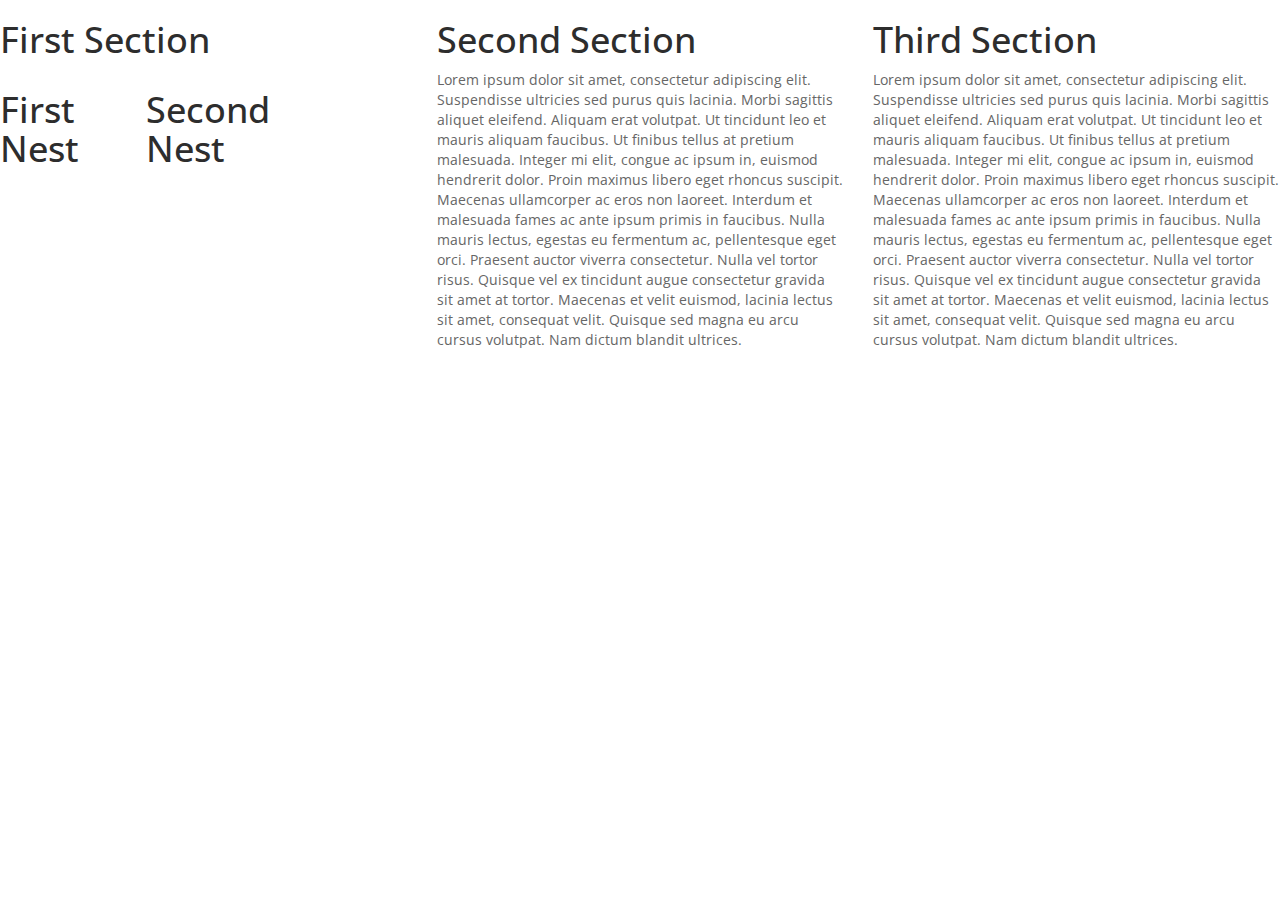
<file: mod_1/index.html>
<html>
	<head>

	<link rel="stylesheet" href="./styles/bootstrap.min.css">
	</head>

	<body>

		<div class="row">

			<div class="col-md-4">
				<h1> First Section</h1>
				<div class="row">
					<div class="col-md-4">
						<h1>First Nest</h1>
					</div>
					<div class="col-md-4">
						<h1>Second Nest</h1>
					</div>

				</div>
			</div>

			<div class="col-md-4">
				<h1> Second Section</h1>
				<p>Lorem ipsum dolor sit amet,
					 consectetur adipiscing elit. Suspendisse ultricies sed purus quis lacinia.
					 Morbi sagittis aliquet eleifend. Aliquam erat volutpat. Ut tincidunt leo et
					 mauris aliquam faucibus. Ut finibus tellus at pretium malesuada.
					 Integer mi elit, congue ac ipsum in, euismod hendrerit dolor. Proin maximus
					 libero eget rhoncus suscipit. Maecenas ullamcorper ac eros non laoreet.
					 Interdum et malesuada fames ac ante ipsum primis in faucibus. Nulla mauris
				   lectus, egestas eu fermentum ac, pellentesque eget orci. Praesent auctor viverra
					 consectetur. Nulla vel tortor risus. Quisque vel ex tincidunt augue consectetur
					 gravida sit amet at tortor. Maecenas et velit euismod, lacinia lectus sit amet,
					 consequat velit. Quisque sed magna eu arcu cursus volutpat. Nam dictum blandit ultrices.
				</p>
			</div>
			<div class="col-md-4">
				<h1> Third Section</h1>
				<p>Lorem ipsum dolor sit amet,
					 consectetur adipiscing elit. Suspendisse ultricies sed purus quis lacinia.
					 Morbi sagittis aliquet eleifend. Aliquam erat volutpat. Ut tincidunt leo et
					 mauris aliquam faucibus. Ut finibus tellus at pretium malesuada.
					 Integer mi elit, congue ac ipsum in, euismod hendrerit dolor. Proin maximus
					 libero eget rhoncus suscipit. Maecenas ullamcorper ac eros non laoreet.
					 Interdum et malesuada fames ac ante ipsum primis in faucibus. Nulla mauris
				   lectus, egestas eu fermentum ac, pellentesque eget orci. Praesent auctor viverra
					 consectetur. Nulla vel tortor risus. Quisque vel ex tincidunt augue consectetur
					 gravida sit amet at tortor. Maecenas et velit euismod, lacinia lectus sit amet,
					 consequat velit. Quisque sed magna eu arcu cursus volutpat. Nam dictum blandit ultrices.
				</p>
			</div>

		</div>

		<script src="./scripts/jquery-2.1.4.min.js"></script>
		<script src="./scripts/bootstrap.min.js"></script>

	</body>
</html>
</file>
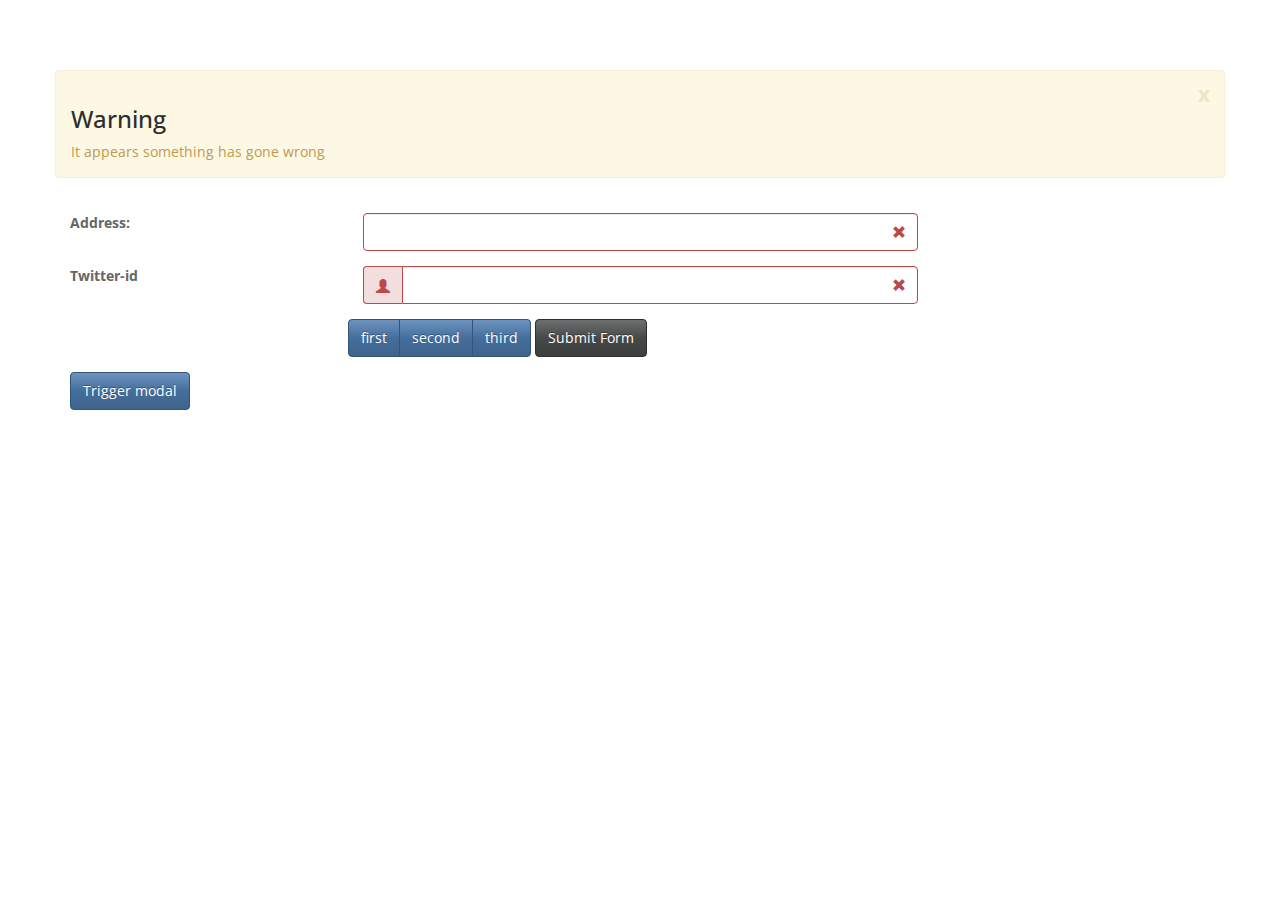
<file: mod_3/index.html>
<html>
	<head>

	<link rel="stylesheet" href="./styles/bootstrap.min.css">
	<link rel="stylesheet" href="./styles/mysite.css">
	</head>

	<body>

		<div class="container">

			
			<form  method="POST" class="form-horizontal" role="form">
				<div class="form-group">
					<div class="alert alert-warning alert-dismissable">
						<button type="button" class="close"  data-dismiss="alert" aria-hidden="true">x</button>
						<h3>Warning</h3>
						 <div>It appears something has gone wrong</div>						
					</div>
				</div>
			</form>



			<form action="" class="form-horizontal">
				<div class="form-group has-error has-feedback">
					<label for="address" class="form-label col-md-3">
						Address:
					</label>
					<div class="col-md-6">
						<input type="text" name="address" id="address" class="form-control" />
						<!--enter the glyphicon text here-->
						<span class="glyphicon glyphicon-remove form-control-feedback"> </span>
					</div>
				</div>
			</form>

			<form class="form-horizontal">
				<div class="form-group has-error has-feedback">
					<label for="twit-id" class="form-label col-md-3">Twitter-id</label>
					<div class="col-md-6 col-lg-6">
						<div class="input-group">
							<div class="input-group-addon">
								<span class="glyphicon glyphicon-user">	</span>
							</div>
							<input type="text" class="form-control" name="twit-id" id="twit-di" />
						</div>
						<!--enter the glyphicon text here-->
						<span class="glyphicon glyphicon-remove form-control-feedback"> </span>
					</div>	
				</div>
			</form>
			
			<form action="" method="POST" class="form-horizontal" role="form">
								
				<div class="form-group">
					<div class="col-md-offset-3 btn-group" data-toggle="buttons">
						<label class="btn btn-primary">
							<input type="radio" id="first" name="sample">
							first
						</label>
						<label class="btn btn-primary">
							<input type="radio" id="second" name="sample">
							second
						</label>
						<label class="btn btn-primary">
							<input type="radio" id="third" name="sample">
							third
						</label>						
					</div>
					<button type="button" class="btn btn-default">Submit Form</button>
				</div>
			</form>


			<a class="btn btn-primary" data-toggle="modal" href='#modal-id'>Trigger modal</a>
			<div class="modal fade" id="modal-id">
				<div class="modal-dialog">
					<div class="modal-content">
						<div class="modal-header">
							<button type="button" class="close" data-dismiss="modal" aria-hidden="true">&times;</button>
							<h4 class="modal-title">Modal title</h4>
						</div>
						<div class="modal-body">
							
						</div>
						<div class="modal-footer">
							<button type="button" class="btn btn-default" data-dismiss="modal">Close</button>
							<button type="button" class="btn btn-primary">Save changes</button>
						</div>
					</div>
				</div>
			</div>


		</div>
		

		<script src="./scripts/jquery-2.1.4.min.js"></script>
		<script src="./scripts/bootstrap.min.js"></script>

	</body>
</html>
</file>
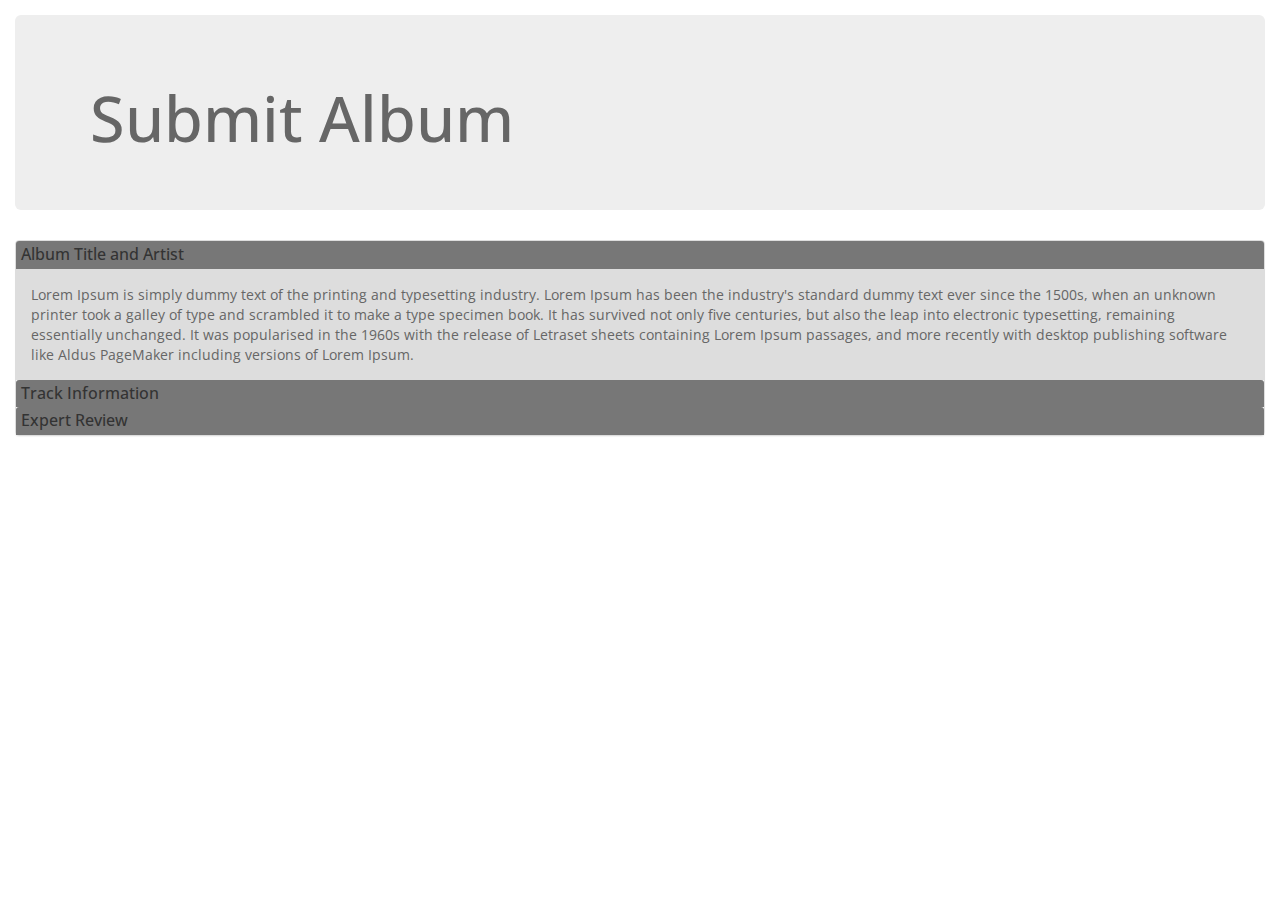
<file: mod_2/lab/index.html>
<!DOCTYPE html>
<html>
<head>
	<title>scrollspy</title>
	<link rel="stylesheet" href="styles/bootstrap.min.css">
	<link rel="stylesheet" href="styles/mysite.css">
</head>
<body>

	
	

	<div class="container-fluid">

		<div class="jumbotron">
			<div class="container  pagination-center">
				<h1>Submit Album</h1>
			</div>
		</div>
		<div class="panel-group" id="accordian-sample">
			<div class="panel panel-default">
				
				<!--first panel-->
				<!--first panel heading-->
				<div class="panel-heading">
					<h4 class="panel-title ">
						<a data-toggle="collapse" data-parent="#accordion-sample" href="#accordion-sample-one">
							Album Title and Artist
						</a>
					</h4>
				</div>
				<!--first panel body-->
				<div class="panel-collapse collapse in" id="accordion-sample-one">
					<div class="panel-body">
						Lorem Ipsum is simply dummy text of the printing and typesetting industry. Lorem Ipsum has been the industry's standard dummy text ever since the 1500s, when an unknown printer took a galley of type and scrambled it to make a type specimen book. It has survived not only five centuries, but also the leap into electronic typesetting, remaining essentially unchanged. It was popularised in the 1960s with the release of Letraset sheets containing Lorem Ipsum passages, and more recently with desktop publishing software like Aldus PageMaker including versions of Lorem Ipsum.
					</div>
				</div>

				<!--second panel-->
				<!--second panel heading-->
				<div class="panel-heading">
					<h4 class="panel-title ">
						<a data-toggle="collapse" data-parent="#accordion-sample" href="#accordion-sample-two">
							Track Information
						</a>
					</h4>
				</div>
				<!--second panel body-->
				<div class="panel-collapse collapse" id="accordion-sample-two">
					<div class="panel-body">
						Contrary to popular belief, Lorem Ipsum is not simply random text. It has roots in a piece of classical Latin literature from 45 BC, making it over 2000 years old. Richard McClintock, a Latin professor at Hampden-Sydney College in Virginia, looked up one of the more obscure Latin words, consectetur, from a Lorem Ipsum passage, and going through the cites of the word in classical literature.
					</div>
				</div>

				<!--third panel-->
				<!--third panel heading-->
				<div class="panel-heading">
					<h4 class="panel-title ">
						<a data-toggle="collapse" data-parent="#accordion-sample" href="#accordion-sample-three">
							Expert Review
						</a>
					</h4>
				</div>
				<!--third panel body-->
				<div class="panel-collapse collapse" id="accordion-sample-three">
					<div class="panel-body">
						It is a long established fact that a reader will be distracted by the readable content of a page when looking at its layout. The point of using Lorem Ipsum is that it has a more-or-less normal distribution of letters, as opposed to using 'Content here, content here', making it look like readable English. Many desktop publishing packages and web page editors now use Lorem Ipsum as their default model text, and a search for 'lorem ipsum' will uncover many web sites still in their infancy. Various versions have evolved over the years, sometimes by accident, sometimes on purpose (injected humour and the like).
					</div>
				</div>

			</div>
		</div>

	</div>
	<script src="./scripts/jquery-2.1.4.min.js"></script>
	<script src="./scripts/bootstrap.min.js"></script>

</body>
</html>
</file>
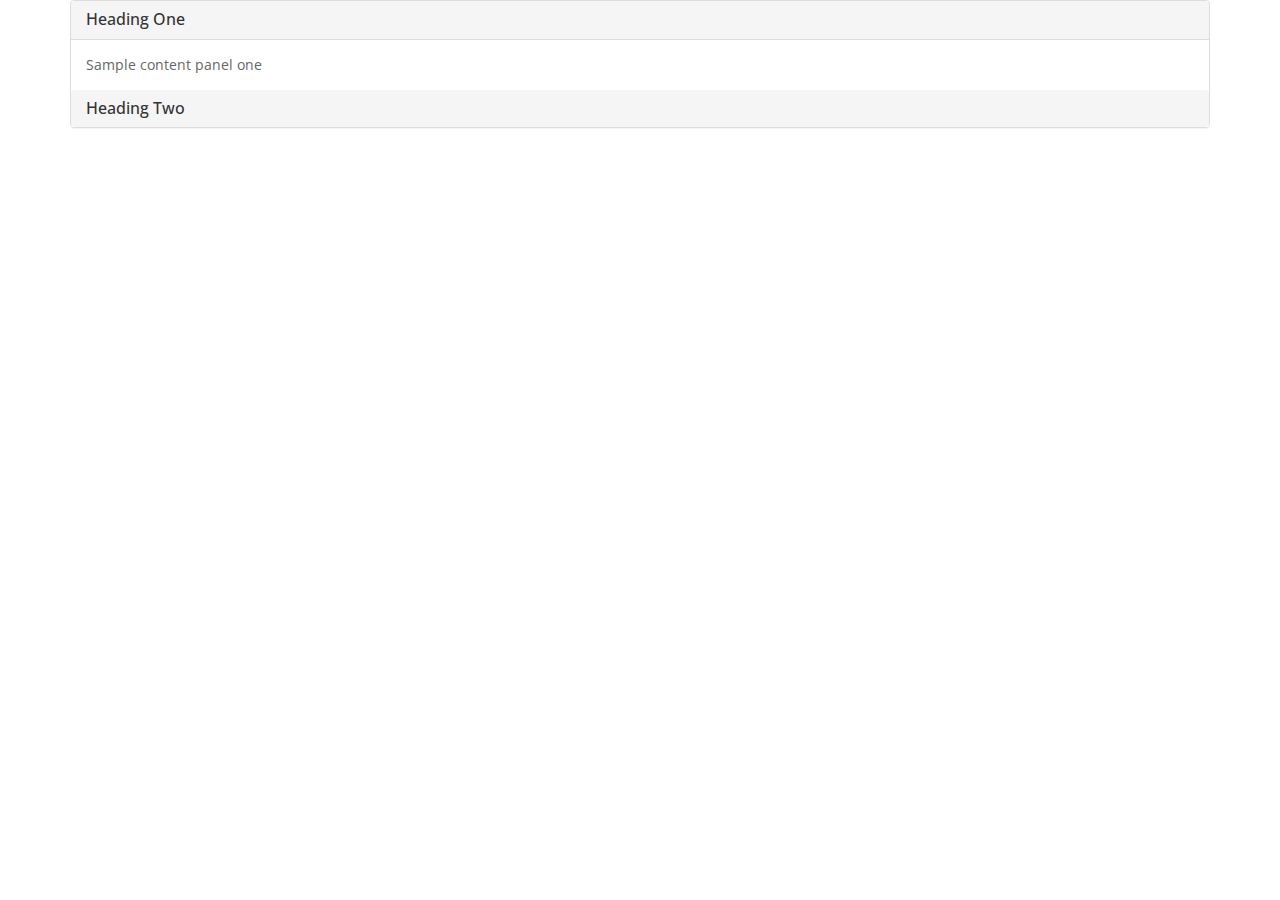
<file: mod_2/accordion_index.html>
<!DOCTYPE html>
<html>
<head>
	<title>scrollspy</title>
	<link rel="stylesheet" href="styles/bootstrap.min.css">
</head>
<body>

	<div class="container">
		<div class="panel-group" id="accordian-sample">
			<div class="panel panel-default">
				<div class="panel-heading">
					<h4 class="panel-title">
						<a data-toggle="collapse" data-parent="#accordion-sample" href="#accordion-sample-one">
							Heading One
						</a>
					</h4>
				</div>
				<div class="panel-collapse collapse in" id="accordion-sample-one">
					<div class="panel-body">
						Sample content panel one
					</div>
				</div>

				<div class="panel-heading">
					<h4 class="panel-title">
						<a data-toggle="collapse" data-parent="#accordion-sample" href="#accordion-sample-two">
							Heading Two
						</a>
					</h4>
				</div>
				<div class="panel-collapse collapse" id="accordion-sample-two">
					<div class="panel-body">
						Sample content panel two
					</div>
				</div>
			</div>
		</div>

	


	</div>
	<script src="./scripts/jquery-2.1.4.min.js"></script>
	<script src="./scripts/bootstrap.min.js"></script>

</body>
</html>
</file>
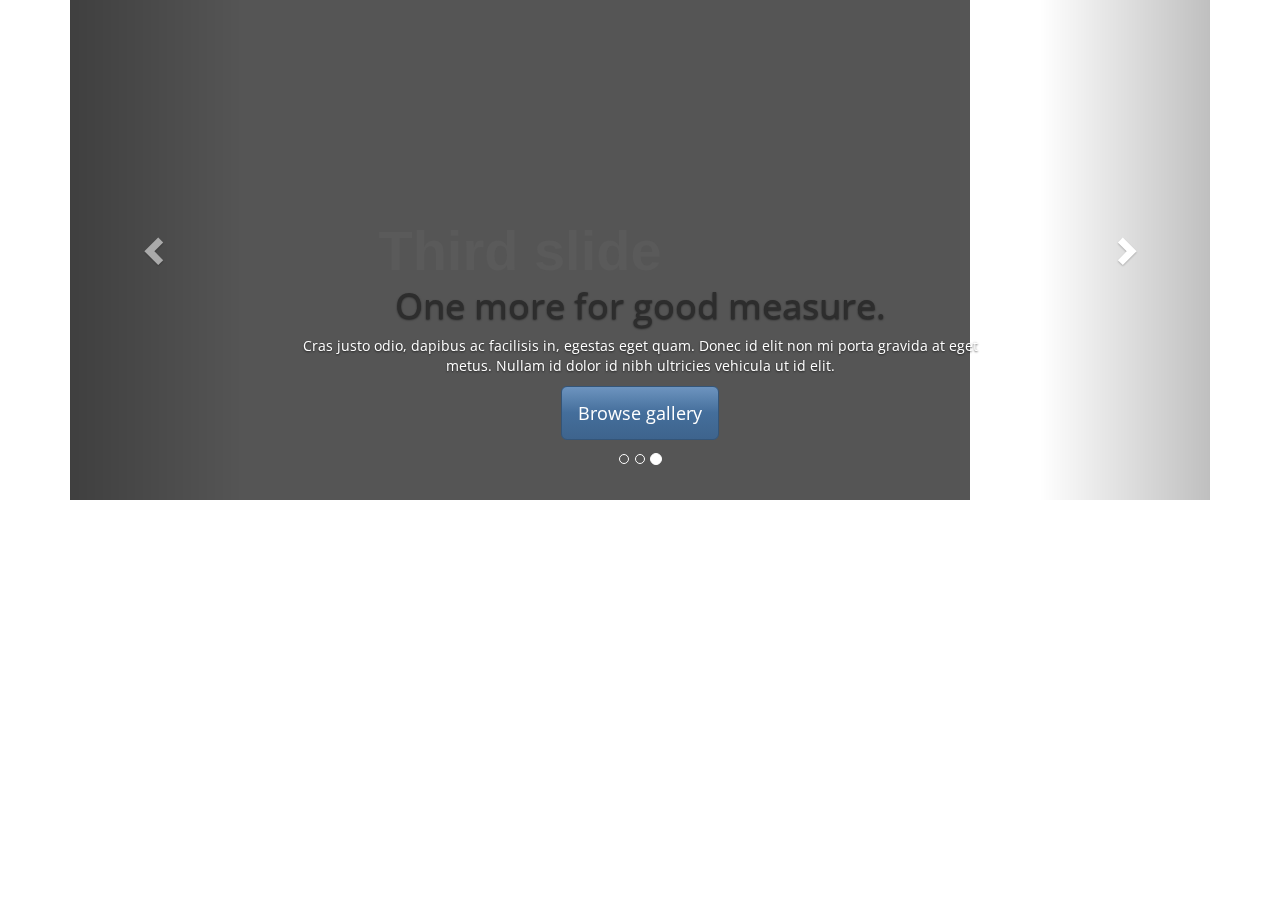
<file: mod_2/carousel_index.html>
<!DOCTYPE html>
<html>
<head>
	<title>Enhanced data display</title>
	<link rel="stylesheet" href="styles/bootstrap.min.css">
</head>
<body>

	<div class="container">

		<div id="carousel-id" class="carousel slide" data-ride="carousel">
		    <ol class="carousel-indicators">
		        <li data-target="#carousel-id" data-slide-to="0" class=""></li>
		        <li data-target="#carousel-id" data-slide-to="1" class=""></li>
		        <li data-target="#carousel-id" data-slide-to="2" class="active"></li>
		    </ol>
		    <div class="carousel-inner">
		        <div class="item">
		            <img data-src="holder.js/900x500/auto/#777:#7a7a7a/text:First slide" alt="First slide" src="[data-uri]">
		            <div class="container">
		                <div class="carousel-caption">
		                    <h1>Example headline.</h1>
		                    <p>Note: If you're viewing this page via a <code>file://</code> URL, the "next" and "previous" Glyphicon buttons on the left and right might not load/display properly due to web browser security rules.</p>
		                    <p><a class="btn btn-lg btn-primary" href="#" role="button">Sign up today</a></p>
		                </div>
		            </div>
		        </div>
		        <div class="item">
		            <img data-src="holder.js/900x500/auto/#666:#6a6a6a/text:Second slide" alt="Second slide" src="[data-uri]">
		            <div class="container">
		                <div class="carousel-caption">
		                    <h1>Another example headline.</h1>
		                    <p>Cras justo odio, dapibus ac facilisis in, egestas eget quam. Donec id elit non mi porta gravida at eget metus. Nullam id dolor id nibh ultricies vehicula ut id elit.</p>
		                    <p><a class="btn btn-lg btn-primary" href="#" role="button">Learn more</a></p>
		                </div>
		            </div>
		        </div>
		        <div class="item active">
		            <img data-src="holder.js/900x500/auto/#555:#5a5a5a/text:Third slide" alt="Third slide" src="[data-uri]">
		            <div class="container">
		                <div class="carousel-caption">
		                    <h1>One more for good measure.</h1>
		                    <p>Cras justo odio, dapibus ac facilisis in, egestas eget quam. Donec id elit non mi porta gravida at eget metus. Nullam id dolor id nibh ultricies vehicula ut id elit.</p>
		                    <p><a class="btn btn-lg btn-primary" href="#" role="button">Browse gallery</a></p>
		                </div>
		            </div>
		        </div>
		    </div>
		    <a class="left carousel-control" href="#carousel-id" data-slide="prev"><span class="glyphicon glyphicon-chevron-left"></span></a>
		    <a class="right carousel-control" href="#carousel-id" data-slide="next"><span class="glyphicon glyphicon-chevron-right"></span></a>
		</div>

	</div>
	<script src="./scripts/jquery-2.1.4.min.js"></script>
	<script src="./scripts/bootstrap.min.js"></script>


</body>
</html>
</file>
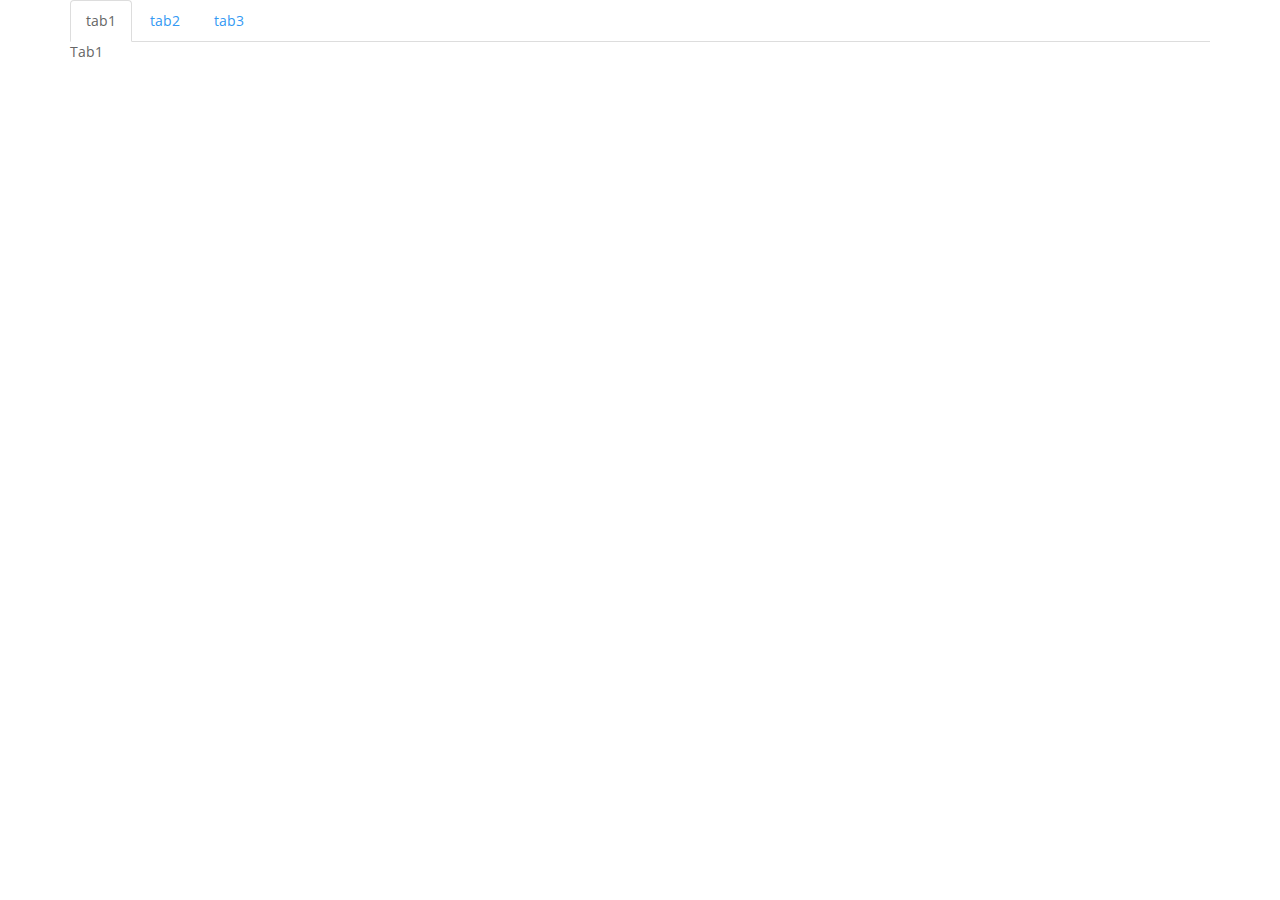
<file: mod_2/tabs_index.html>
<!DOCTYPE html>
<html>
<head>
	<title>Enhanced data display</title>
	<link rel="stylesheet" href="styles/bootstrap.min.css">
</head>
<body>

	<div class="container">
		<!--tabs-->
		<ul class="nav nav-tabs" role="tablist">
			<li class="active"><a href="#tab1" role="tab" data-toggle="tab">tab1</a></li>
			<li><a href="#tab2" role="tab" data-toggle="tab">tab2</a></li>
			<li><a href="#tab3" role="tab" data-toggle="tab">tab3</a></li>
		</ul>
	
		<!--tab content-->
		<div class="tab-content">
			<div class=" active tab-pane fade in" id="tab1">Tab1</div>
			<div class="tab-pane fade" id="tab2">Tab2</div>
			<div class="tab-pane fade" id="tab3">Tab3</div>
		</div>

	</div>
	<script src="./scripts/jquery-2.1.4.min.js"></script>
	<script src="./scripts/bootstrap.min.js"></script>


</body>
</html>
</file>
<file: mod_3/styles/mysite.css>
body {
	padding-top: 70px;
}
</file>
<file: mod_2/lab/styles/mysite.css>
body {
	padding-top: 15px;
}

.panel-default>.panel-heading {
	padding: 5px;
	background-color: #777;
}

.panel-body {
	background-color: #ddd;
}
</file>
